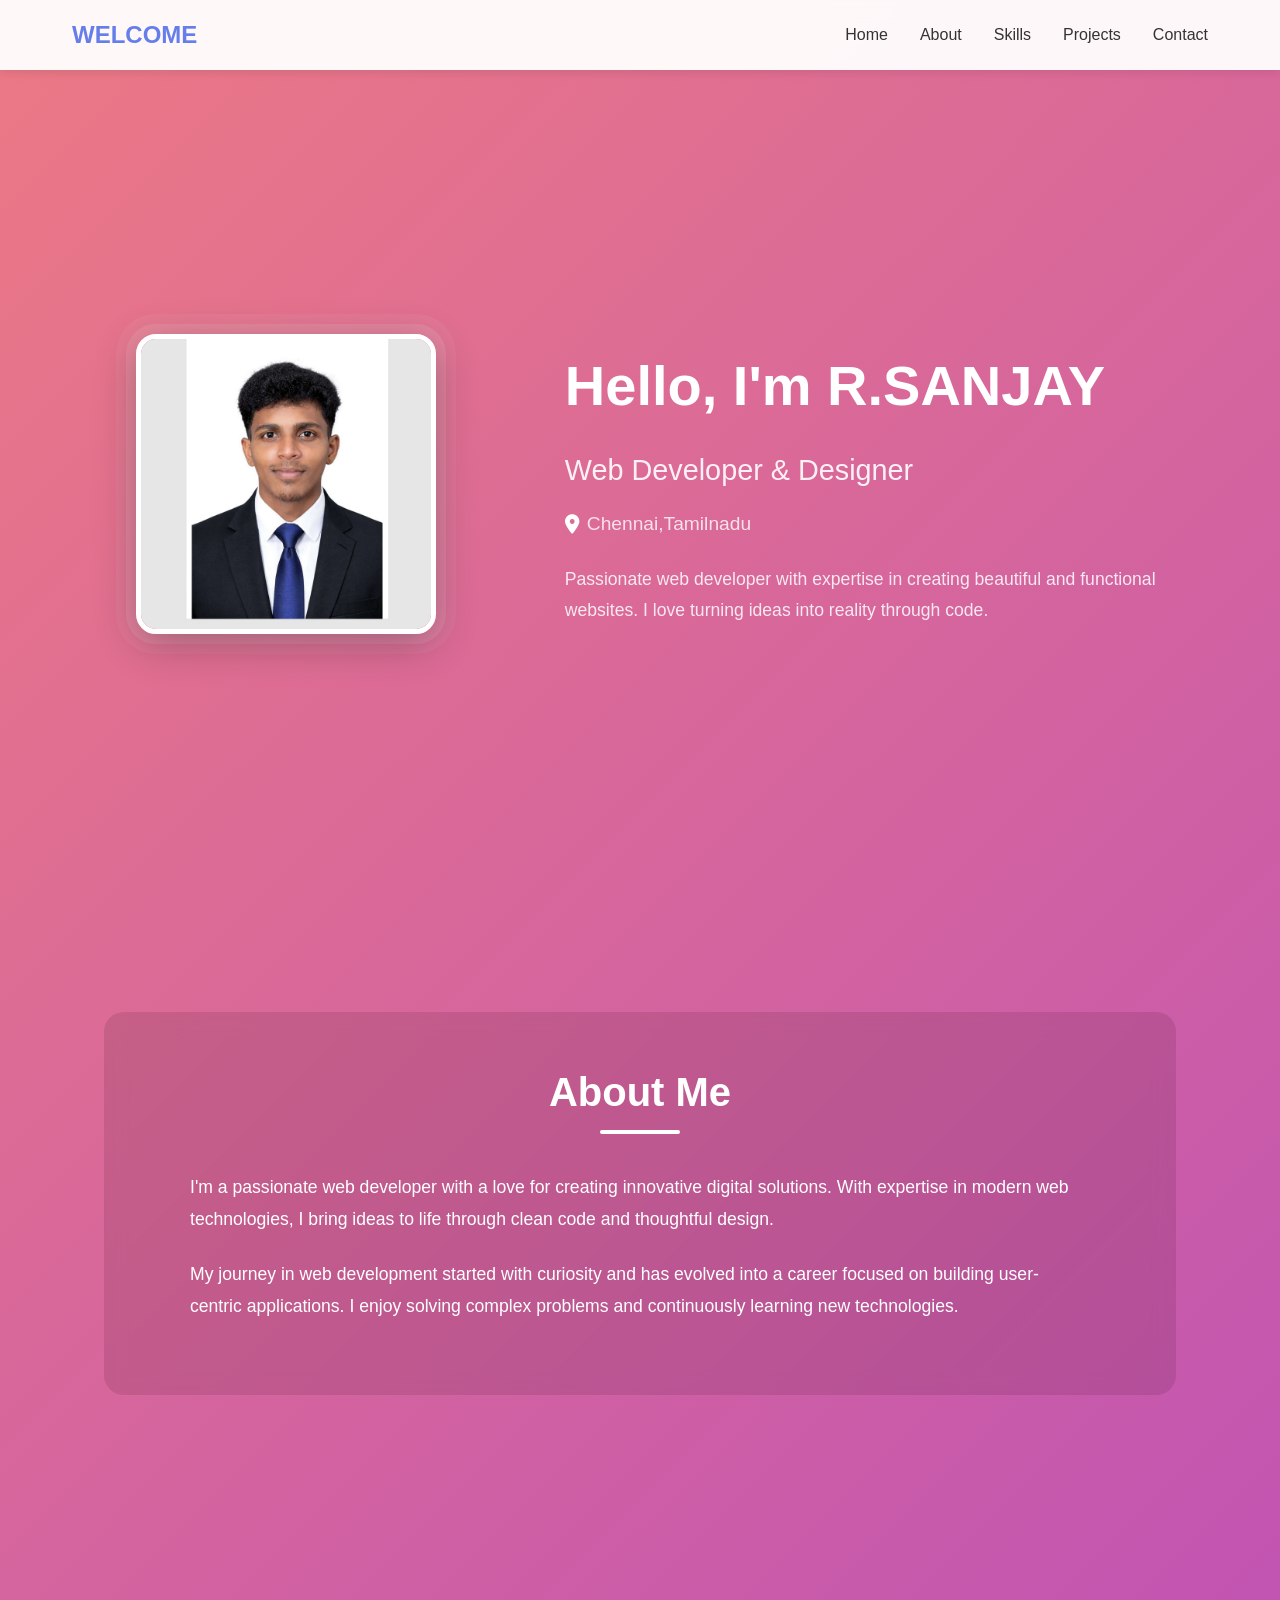
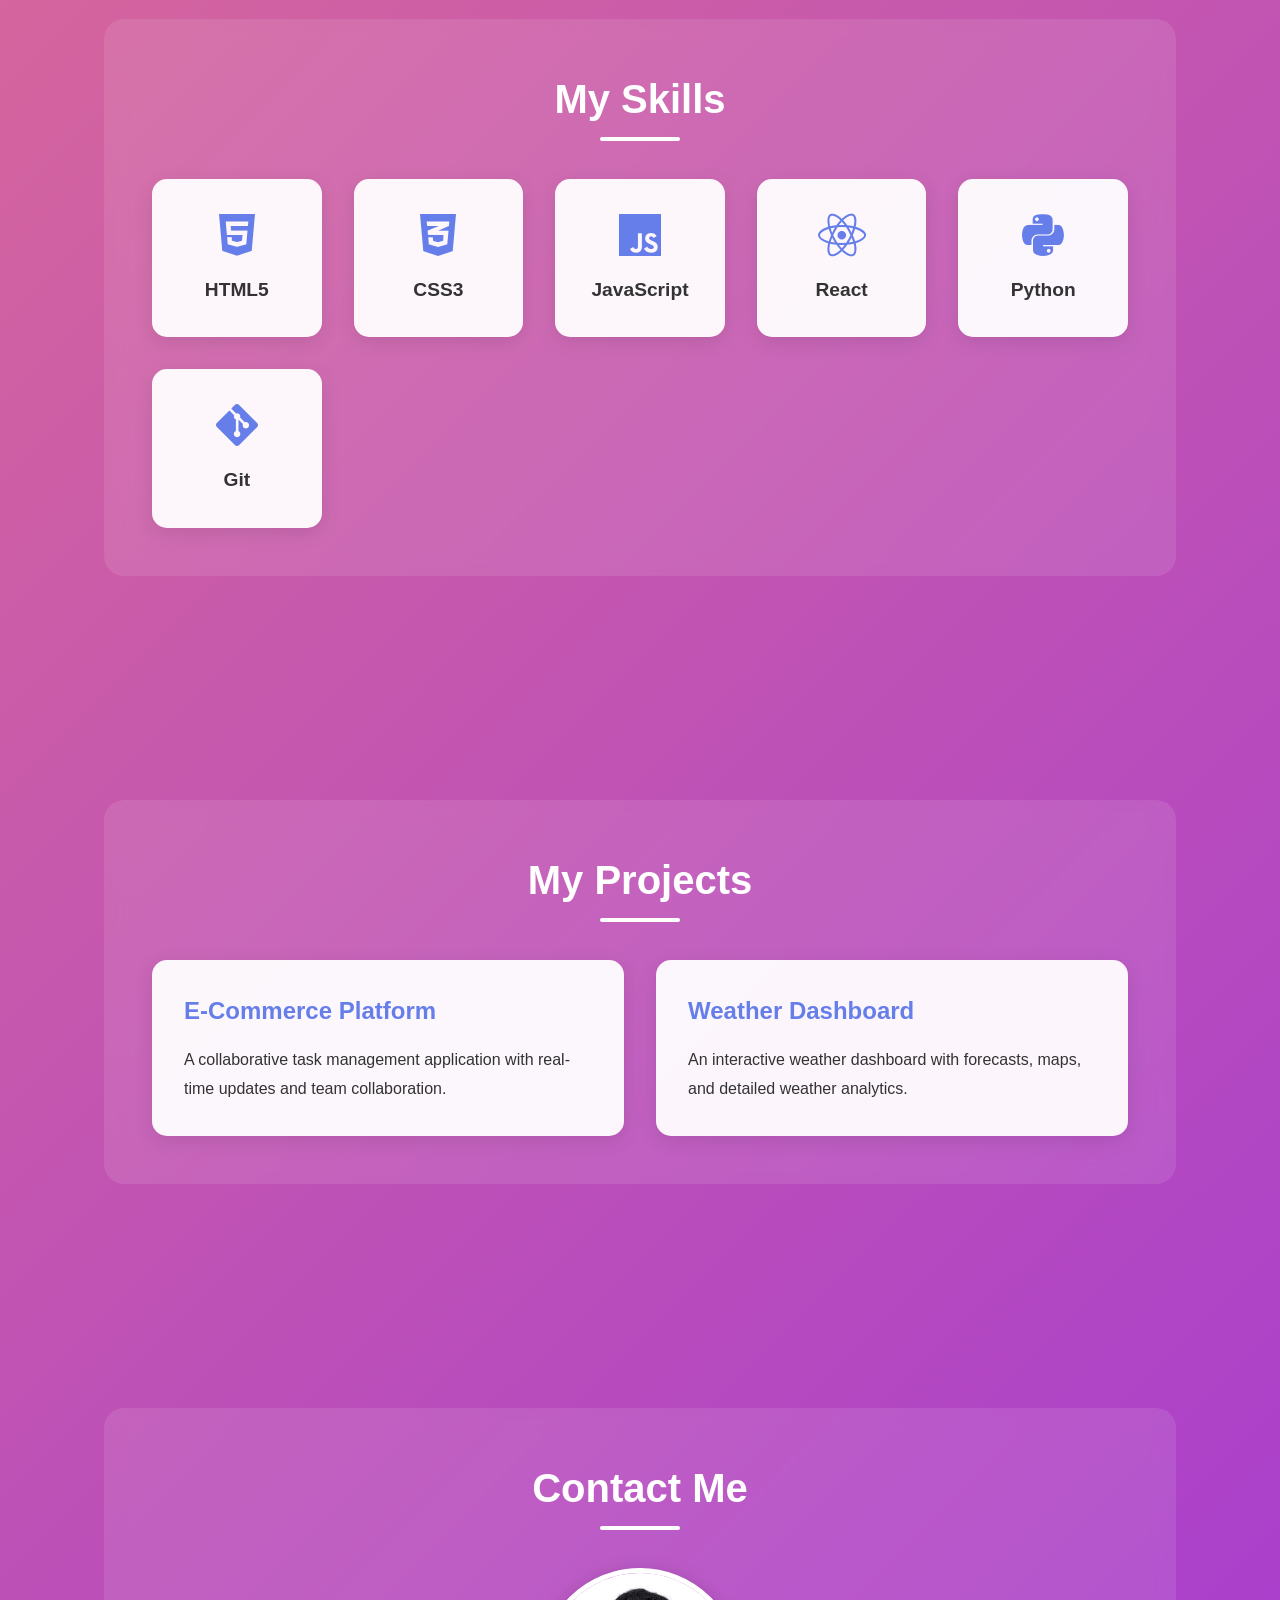
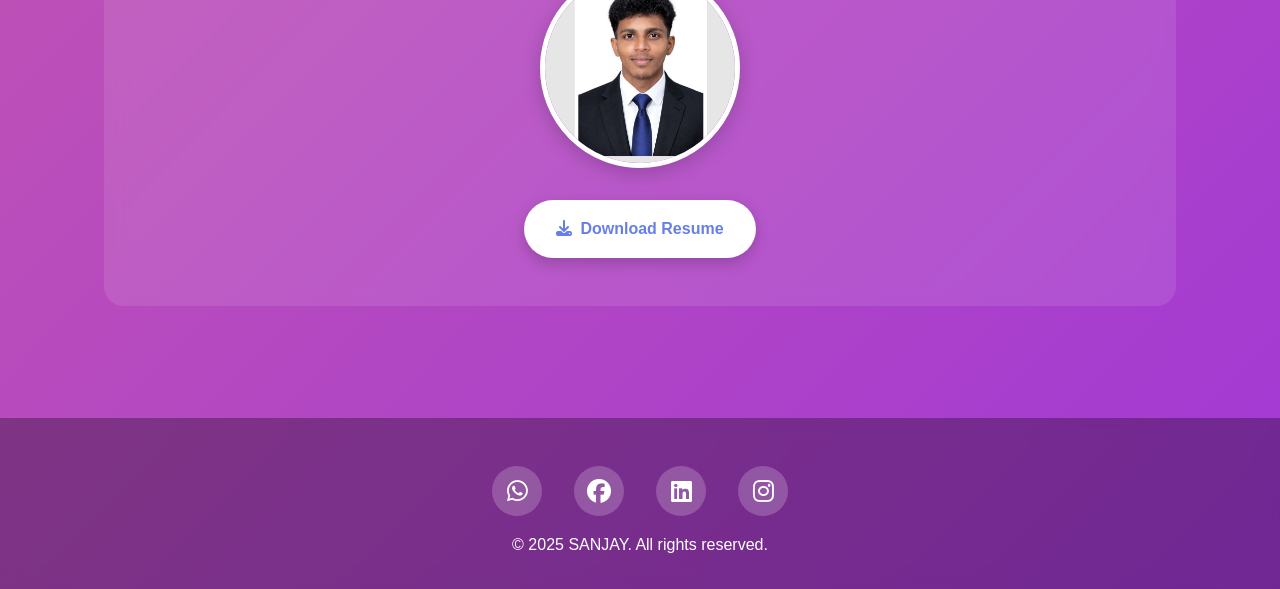
<file: index.html>
<!DOCTYPE html>
<html lang="en">
<head>
    <meta charset="UTF-8">
    <meta name="viewport" content="width=device-width, initial-scale=1.0">
    <title>My Portfolio</title>
    <link rel="stylesheet" href="https://cdnjs.cloudflare.com/ajax/libs/font-awesome/6.4.0/css/all.min.css">
    <link rel="stylesheet" href="index.css">
</head>
<body>
    <!-- Navigation -->
    <nav>
        <div class="nav-container">
            <div class="logo">WELCOME</div>
            <input type="checkbox" id="menu-toggle">
            <label for="menu-toggle" class="menu-toggle-label">
                <span></span>
                <span></span>
                <span></span>
            </label>
            <ul class="nav-links" id="navLinks">
                <li><a href="#home">Home</a></li>
                <li><a href="#about">About</a></li>
                <li><a href="#skills">Skills</a></li>
                <li><a href="#projects">Projects</a></li>
                <li><a href="#contact">Contact</a></li>
            </ul>
        </div>
    </nav>

    <!-- Hero Section -->
    <section id="home" class="hero">
        <div class="hero-container">
            <div class="hero-photo">
                <img src="img/sanjay.png" alt="Profile Photo" class="highlight-photo">
            </div>
            <div class="hero-content">
                <h1>Hello, I'm R.SANJAY</h1>
                <p class="hero-title">Web Developer & Designer</p>
                <p class="hero-location">
                    <i class="fas fa-map-marker-alt"></i>Chennai,Tamilnadu
                </p>
                <p class="hero-description">Passionate web developer with expertise in creating beautiful and functional websites. I love turning ideas into reality through code.</p>
            </div>
        </div>
    </section>

    <!-- About Section -->
    <section id="about">
        <div class="about">
            <h2 class="section-title">About Me</h2>
            <div class="about-content">
                <p>  I'm a passionate web developer with a love for creating 
                    innovative digital solutions. With expertise in modern 
                    web technologies, I bring ideas to life through clean 
                    code and thoughtful design.</p>
                    <p> My journey in web development started with curiosity and 
                    has evolved into a career focused on building user-centric 
                    applications. I enjoy solving complex problems and 
                    continuously learning new technologies.</p>
            </div>
        </div>
    </section>

    <!-- Skills Section -->
    <section id="skills">
        <div class="skills">
            <h2 class="section-title">My Skills</h2>
            <div class="skills-grid">
                <div class="skill-item">
                    <i class="fab fa-html5"></i>
                    <h3>HTML5</h3>
                </div>
                <div class="skill-item">
                    <i class="fab fa-css3-alt"></i>
                    <h3>CSS3</h3>
                </div>
                <div class="skill-item">
                    <i class="fab fa-js"></i>
                    <h3>JavaScript</h3>
                </div>
                <div class="skill-item">
                    <i class="fab fa-react"></i>
                    <h3>React</h3>
                </div>
                <div class="skill-item">
                    <i class="fab fa-python"></i>
                    <h3>Python</h3>
                </div>
                <div class="skill-item">
                    <i class="fab fa-git-alt"></i>
                    <h3>Git</h3>
                </div>
            </div>
        </div>
    </section>

    <!-- Projects Section -->
    <section id="projects">
        <div class="projects">
            <h2 class="section-title">My Projects</h2>
            <div class="projects-grid">
                <div class="project-card">
                    <h3>E-Commerce Platform</h3>
                    <p>A collaborative task management application with real-time updates and team collaboration.</p>
                </div>
                <div class="project-card">
                    <h3>Weather Dashboard</h3>
                    <p>An interactive weather dashboard with forecasts, maps, and detailed weather analytics.</p>
                </div>
            </div>
        </div>
    </section>

    <!-- Contact Section -->
    <section id="contact">
        <div class="contact">
            <h2 class="section-title">Contact Me</h2>
            <div class="contact-content">
                <img src="img/sanjay.png" alt="file:///C:/Users/sanjay/Downloads/1000944098.pdf" class="profile-photo">
                <a href="Sanjay_Kumar_Resume_CorrectedEmail.pdf" download class="resume-btn">
                    <i class="fas fa-download"></i>Download Resume
                </a>
            </div>
        </div>
    </section>

    <!-- Footer -->
    <footer>
        <div class="social-icons">
            <a href="https://wa.me/7358624696" target="_blank" aria-label="WhatsApp">
                <i class="fab fa-whatsapp"></i>
            </a>
            <a href="https://facebook.com" target="_blank" aria-label="Facebook">
                <i class="fab fa-facebook"></i>
            </a>
            <a href="https://linkedin.com" target="_blank" aria-label="LinkedIn">
                <i class="fab fa-linkedin"></i>
            </a>
            <a href="https://instagram.com" target="_blank" aria-label="Instagram">
                <i class="fab fa-instagram"></i>
            </a>
        </div>
        <p style="margin-top: 1rem;">&copy; 2025 SANJAY. All rights reserved.</p>
    </footer>

</body>
</html>
</file>
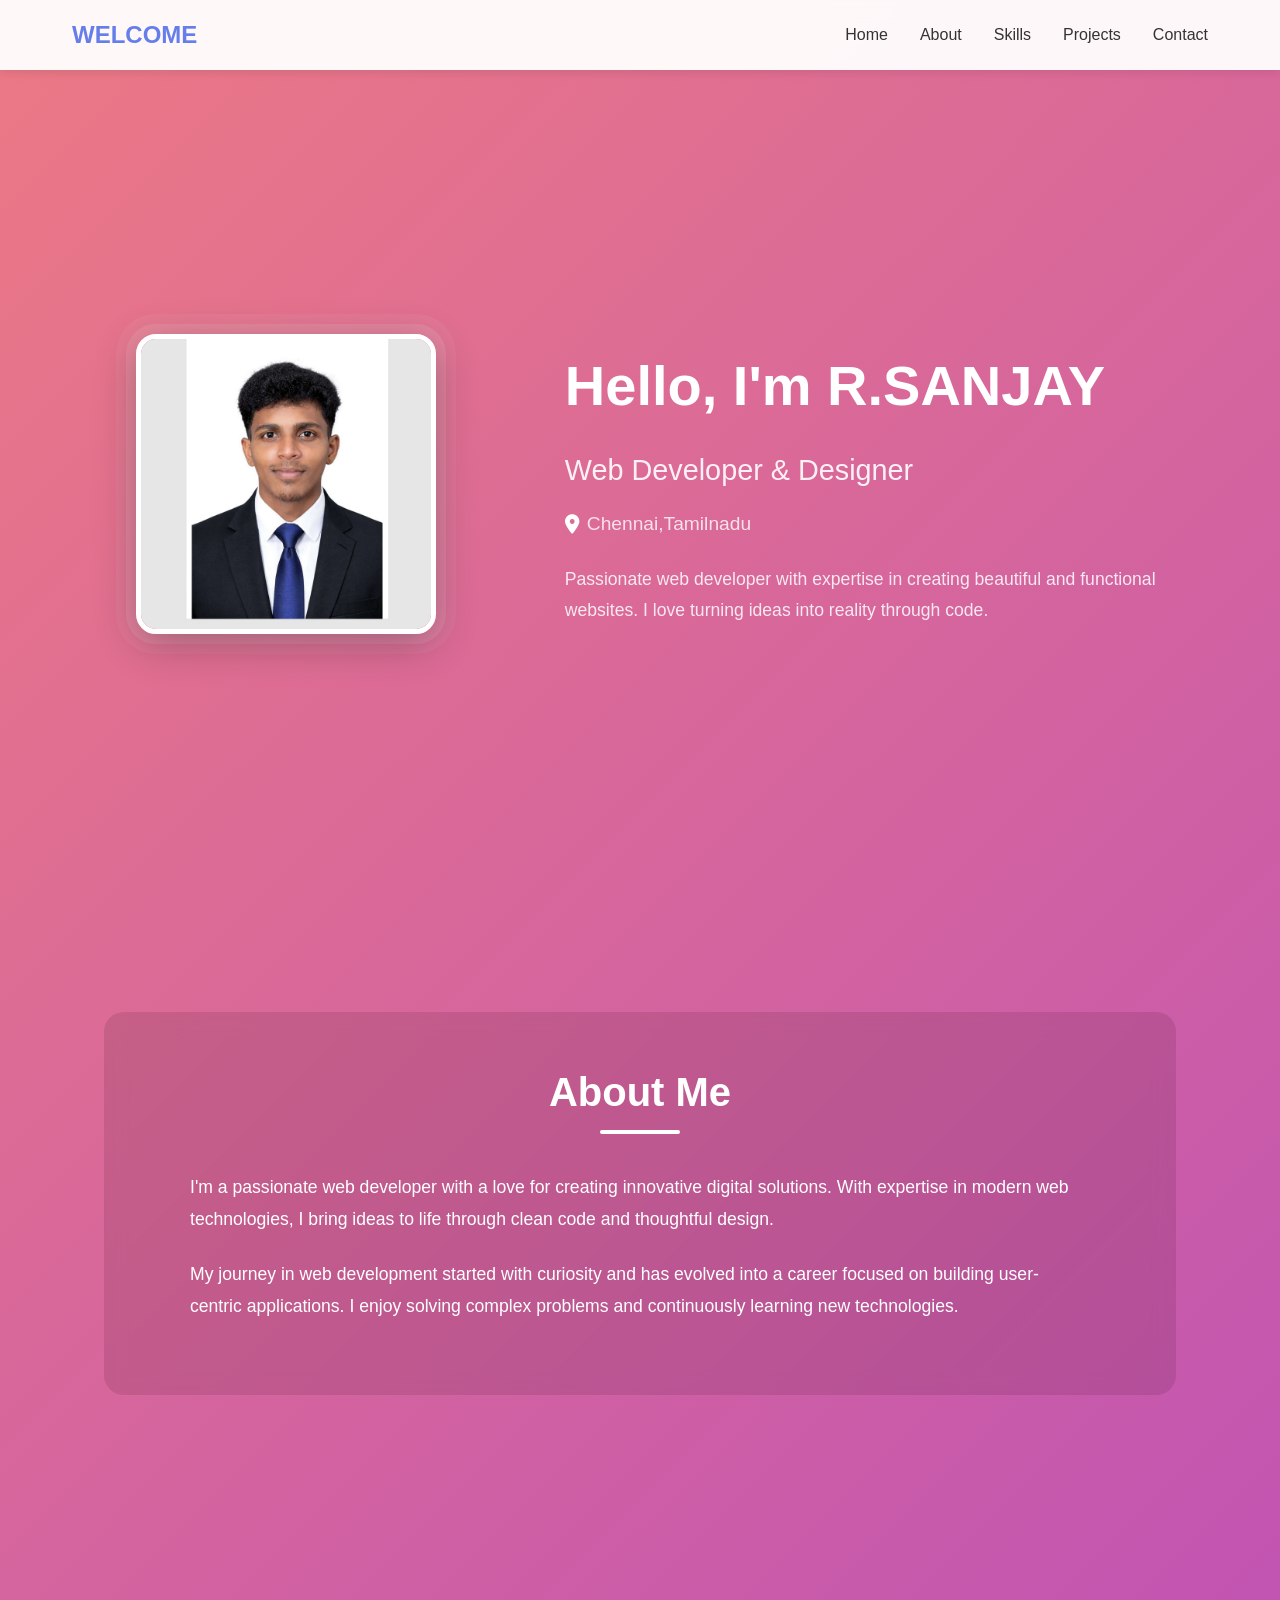
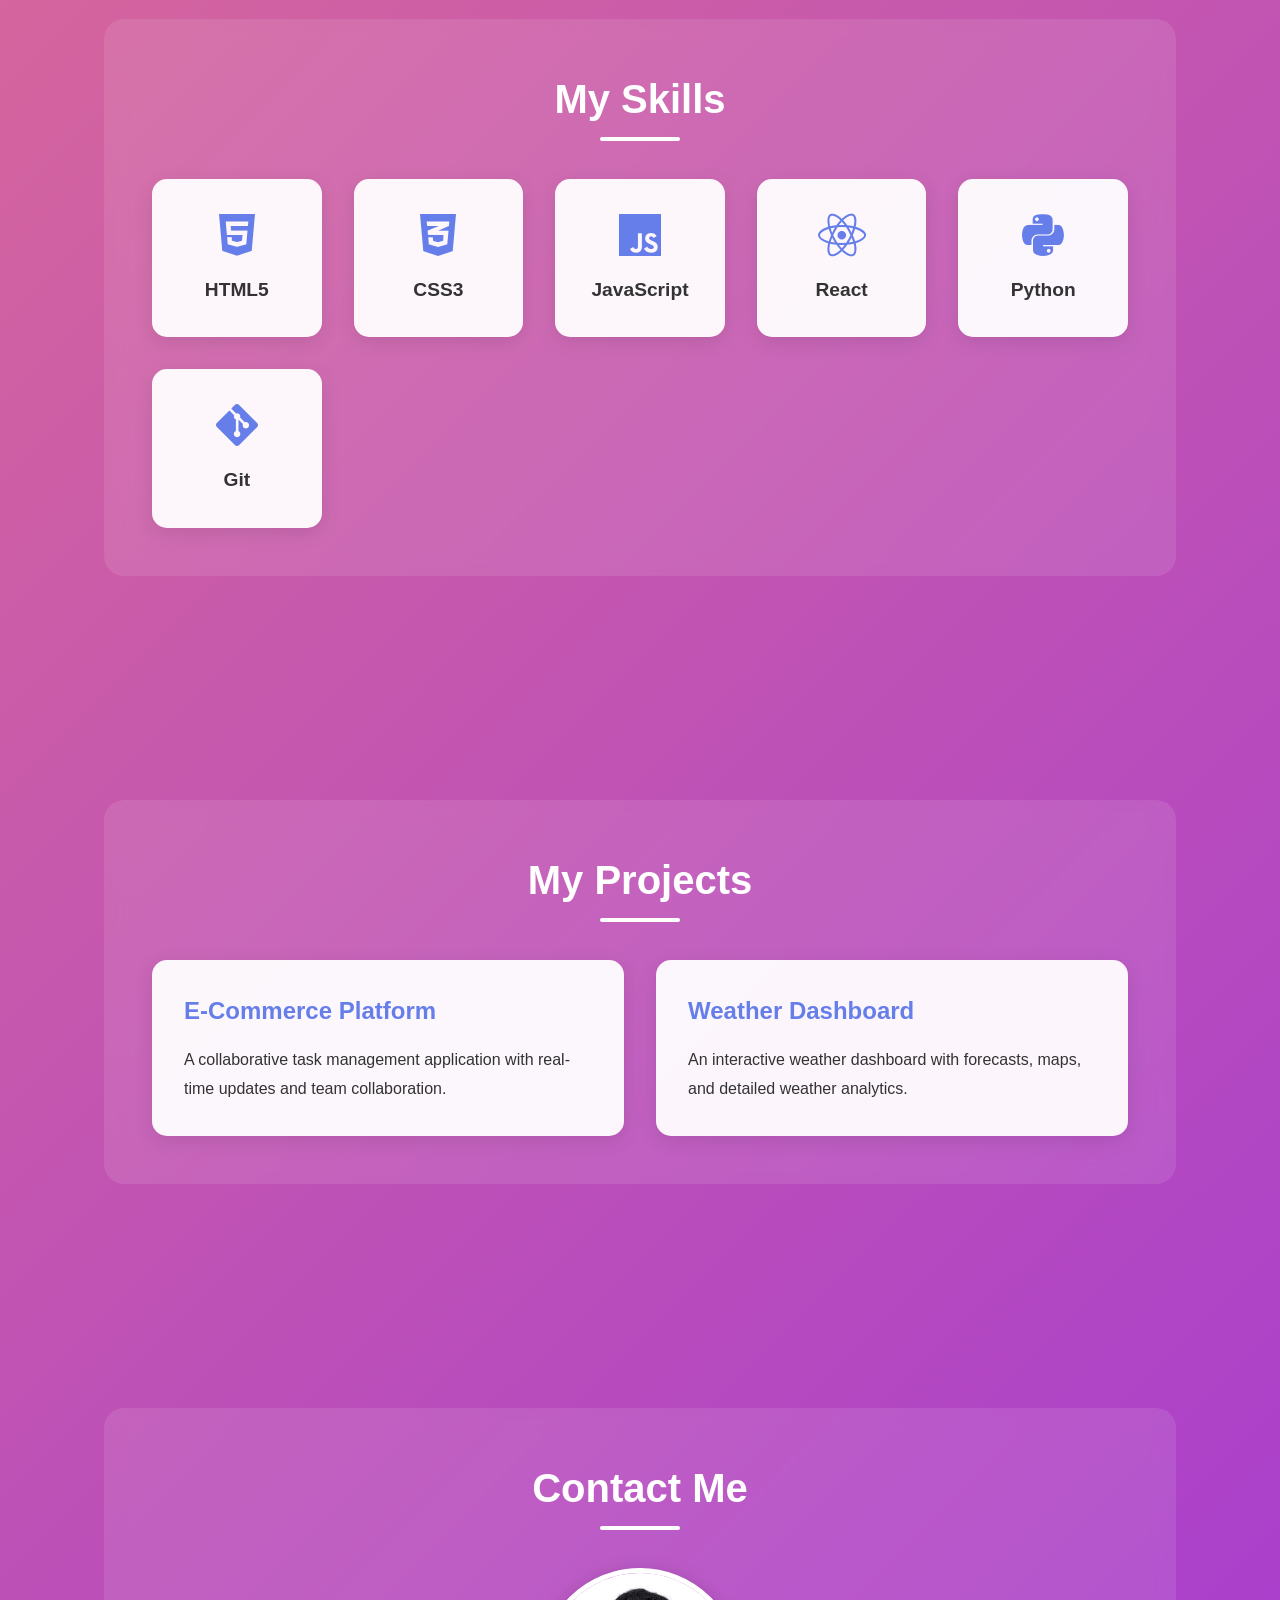
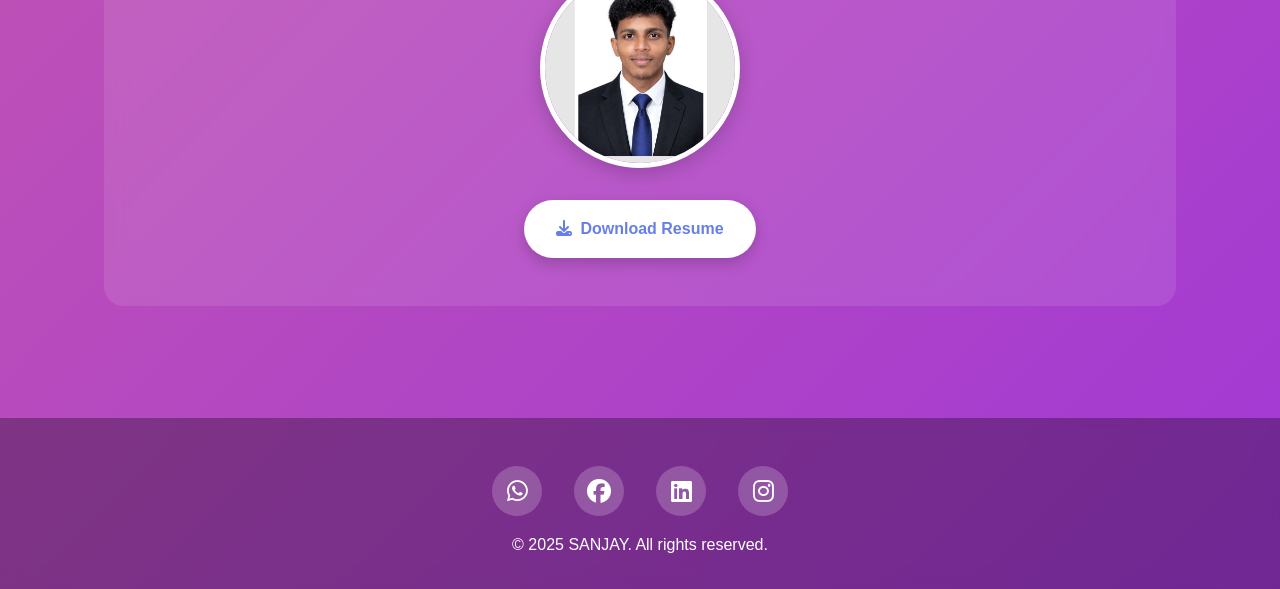
<file: SANJAY.html>
<!DOCTYPE html>
<html lang="en">
<head>
    <meta charset="UTF-8">
    <meta name="viewport" content="width=device-width, initial-scale=1.0">
    <title>My Portfolio</title>
    <link rel="stylesheet" href="https://cdnjs.cloudflare.com/ajax/libs/font-awesome/6.4.0/css/all.min.css">
    <link rel="stylesheet" href="SANJAY.css">
</head>
<body>
    <!-- Navigation -->
    <nav>
        <div class="nav-container">
            <div class="logo">WELCOME</div>
            <input type="checkbox" id="menu-toggle">
            <label for="menu-toggle" class="menu-toggle-label">
                <span></span>
                <span></span>
                <span></span>
            </label>
            <ul class="nav-links" id="navLinks">
                <li><a href="#home">Home</a></li>
                <li><a href="#about">About</a></li>
                <li><a href="#skills">Skills</a></li>
                <li><a href="#projects">Projects</a></li>
                <li><a href="#contact">Contact</a></li>
            </ul>
        </div>
    </nav>

    <!-- Hero Section -->
    <section id="home" class="hero">
        <div class="hero-container">
            <div class="hero-photo">
                <img src="img/sanjay.png" alt="Profile Photo" class="highlight-photo">
            </div>
            <div class="hero-content">
                <h1>Hello, I'm R.SANJAY</h1>
                <p class="hero-title">Web Developer & Designer</p>
                <p class="hero-location">
                    <i class="fas fa-map-marker-alt"></i>Chennai,Tamilnadu
                </p>
                <p class="hero-description">Passionate web developer with expertise in creating beautiful and functional websites. I love turning ideas into reality through code.</p>
            </div>
        </div>
    </section>

    <!-- About Section -->
    <section id="about">
        <div class="about">
            <h2 class="section-title">About Me</h2>
            <div class="about-content">
                <p>  I'm a passionate web developer with a love for creating 
                    innovative digital solutions. With expertise in modern 
                    web technologies, I bring ideas to life through clean 
                    code and thoughtful design.</p>
                    <p> My journey in web development started with curiosity and 
                    has evolved into a career focused on building user-centric 
                    applications. I enjoy solving complex problems and 
                    continuously learning new technologies.</p>
            </div>
        </div>
    </section>

    <!-- Skills Section -->
    <section id="skills">
        <div class="skills">
            <h2 class="section-title">My Skills</h2>
            <div class="skills-grid">
                <div class="skill-item">
                    <i class="fab fa-html5"></i>
                    <h3>HTML5</h3>
                </div>
                <div class="skill-item">
                    <i class="fab fa-css3-alt"></i>
                    <h3>CSS3</h3>
                </div>
                <div class="skill-item">
                    <i class="fab fa-js"></i>
                    <h3>JavaScript</h3>
                </div>
                <div class="skill-item">
                    <i class="fab fa-react"></i>
                    <h3>React</h3>
                </div>
                <div class="skill-item">
                    <i class="fab fa-python"></i>
                    <h3>Python</h3>
                </div>
                <div class="skill-item">
                    <i class="fab fa-git-alt"></i>
                    <h3>Git</h3>
                </div>
            </div>
        </div>
    </section>

    <!-- Projects Section -->
    <section id="projects">
        <div class="projects">
            <h2 class="section-title">My Projects</h2>
            <div class="projects-grid">
                <div class="project-card">
                    <h3>E-Commerce Platform</h3>
                    <p>A collaborative task management application with real-time updates and team collaboration.</p>
                </div>
                <div class="project-card">
                    <h3>Weather Dashboard</h3>
                    <p>An interactive weather dashboard with forecasts, maps, and detailed weather analytics.</p>
                </div>
            </div>
        </div>
    </section>

    <!-- Contact Section -->
    <section id="contact">
        <div class="contact">
            <h2 class="section-title">Contact Me</h2>
            <div class="contact-content">
                <img src="img/sanjay.png" alt="file:///C:/Users/sanjay/Downloads/1000944098.pdf" class="profile-photo">
                <a href="Sanjay_Kumar_Resume_CorrectedEmail.pdf" download class="resume-btn">
                    <i class="fas fa-download"></i>Download Resume
                </a>
            </div>
        </div>
    </section>

    <!-- Footer -->
    <footer>
        <div class="social-icons">
            <a href="https://wa.me/7358624696" target="_blank" aria-label="WhatsApp">
                <i class="fab fa-whatsapp"></i>
            </a>
            <a href="https://facebook.com" target="_blank" aria-label="Facebook">
                <i class="fab fa-facebook"></i>
            </a>
            <a href="https://linkedin.com" target="_blank" aria-label="LinkedIn">
                <i class="fab fa-linkedin"></i>
            </a>
            <a href="https://instagram.com" target="_blank" aria-label="Instagram">
                <i class="fab fa-instagram"></i>
            </a>
        </div>
        <p style="margin-top: 1rem;">&copy; 2025 SANJAY. All rights reserved.</p>
    </footer>

</body>
</html>
</file>
<file: index.css>
* {
    margin: 0;
    padding: 0;
    box-sizing: border-box;
}

:root {
    --primary-color: #667eea;
    --secondary-color: #764ba2;
    --text-color: #333;
    --bg-color: #f5f5f5;
    --white: #ffffff;
}

body {
    font-family: 'Segoe UI', Tahoma, Geneva, Verdana, sans-serif;
    line-height: 1.6;
    color: var(--text-color);
    overflow-x: hidden;
    background: linear-gradient(-45deg, #9aa8e9, #c3da59, #8923f0, #ec7984);
    background-size: 400% 400%;
    animation: gradientShift 15s ease infinite;
}

@keyframes gradientShift {
    0% { background-position: 0% 50%; }
    50% { background-position: 100% 50%; }
    100% { background-position: 0% 50%; }
}

/* Navigation */
nav { 
    position: fixed;
    top: 0;
    width: 100%;
    background: rgba(255, 255, 255, 0.95);
    backdrop-filter: blur(10px);
    padding: 1rem 0;
    z-index: 1000;
    box-shadow: 0 2px 10px rgba(0,0,0,0.1);
    animation: slideDown 0.5s ease;
}

@keyframes slideDown {
    from {
        transform: translateY(-100%);
        opacity: 0;
    }
    to {
        transform: translateY(0);
        opacity: 1;
    }
}

.nav-container {
    max-width: 1200px;
    margin: 0 auto;
    display: flex;
    justify-content: space-between;
    align-items: center;
    padding: 0 2rem;
    position: relative;
}

.logo {
    font-size: 1.5rem;
    font-weight: bold;
    color: var(--primary-color);
}

.nav-links {
    display: flex;
    list-style: none;
    gap: 2rem;
}

.nav-links a {
    text-decoration: none;
    color: var(--text-color);
    font-weight: 500;
    transition: color 0.3s ease;
    position: relative;
}

.nav-links a::after {
    content: '';
    position: absolute;
    bottom: -5px;
    left: 0;
    width: 0;
    height: 2px;
    background: var(--primary-color);
    transition: width 0.3s ease;
}

.nav-links a:hover::after {
    width: 100%;
}

.nav-links a:hover {
    color: var(--primary-color);
}

#menu-toggle {
    display: none;
}

.menu-toggle-label {
    display: none;
    flex-direction: column;
    cursor: pointer;
    z-index: 1001;
}

.menu-toggle-label span {
    width: 25px;
    height: 3px;
    background: var(--text-color);
    margin: 3px 0;
    transition: 0.3s;
}

/* Hero Section */
.hero {
    min-height: 100vh;
    display: flex;
    align-items: center;
    justify-content: center;
    padding: 2rem;
    color: var(--white);
    animation: fadeIn 1s ease;
    padding-top: 100px;
}

@keyframes fadeIn {
    from {
        opacity: 0;
        transform: translateY(20px);
    }
    to {
        opacity: 1;
        transform: translateY(0);
    }
}

.hero-container {
    max-width: 1200px;
    width: 100%;
    display: grid;
    grid-template-columns: 1fr 1.5fr;
    gap: 4rem;
    align-items: center;
}

.hero-photo {
    display: flex;
    justify-content: center;
    align-items: center;
    animation: fadeIn 1s ease 0.2s both;
}

.highlight-photo {
    width: 300px;
    height: 300px;
    border-radius: 20px;
    object-fit: cover;
    border: 5px solid var(--white);
    box-shadow: 0 10px 40px rgba(0,0,0,0.3), 0 0 0 10px rgba(255,255,255,0.1), 0 0 0 20px rgba(255,255,255,0.05);
    transition: transform 0.3s ease, box-shadow 0.3s ease;
    animation: photoGlow 3s ease infinite;
}

@keyframes photoGlow {
    0%, 100% {
        box-shadow: 0 10px 40px rgba(0,0,0,0.3), 0 0 0 10px rgba(255,255,255,0.1), 0 0 0 20px rgba(255,255,255,0.05);
    }
    50% {
        box-shadow: 0 10px 50px rgba(102,126,234,0.5), 0 0 0 15px rgba(255,255,255,0.15), 0 0 0 30px rgba(255,255,255,0.08);
    }
}

.highlight-photo:hover {
    transform: scale(1.05);
    box-shadow: 0 15px 60px rgba(102,126,234,0.6), 0 0 0 15px rgba(255,255,255,0.2), 0 0 0 30px rgba(255,255,255,0.1);
}

.hero-content {
    text-align: left;
}

.hero-content h1 {
    font-size: 3.5rem;
    margin-bottom: 1rem;
    animation: fadeIn 1s ease 0.3s both;
}

.hero-title {
    font-size: 1.8rem;
    margin-bottom: 1rem;
    color: rgba(255,255,255,0.9);
    animation: fadeIn 1s ease 0.4s both;
}

.hero-location {
    font-size: 1.2rem;
    margin-bottom: 1.5rem;
    color: rgba(255,255,255,0.8);
    display: flex;
    align-items: center;
    gap: 0.5rem;
    animation: fadeIn 1s ease 0.5s both;
}

.hero-location i {
    color: var(--white);
}

.hero-description {
    font-size: 1.1rem;
    line-height: 1.8;
    color: rgba(255,255,255,0.85);
    animation: fadeIn 1s ease 0.6s both;
}

/* About Section */
.about {
    background: rgba(27, 6, 6, 0.1);
    backdrop-filter: blur(10px);
    border-radius: 20px;
    padding: 3rem;
    margin: 2rem;
}

.about-content {
    max-width: 900px;
    margin: 0 auto;
    color: var(--white);
    line-height: 1.8;
    font-size: 1.1rem;
}

.about-content p {
    margin-bottom: 1.5rem;
    animation: fadeInUp 0.6s ease;
    opacity: 0;
    animation-fill-mode: forwards;
}

.about-content p:nth-child(1) {
    animation-delay: 0.2s;
}

.about-content p:nth-child(2) {
    animation-delay: 0.4s;
}

/* Skills Section */
.skills {
    background: rgba(255, 255, 255, 0.1);
    backdrop-filter: blur(10px);
    border-radius: 20px;
    padding: 3rem;
    margin: 2rem;
}

.skills-grid {
    display: grid;
    grid-template-columns: repeat(auto-fit, minmax(150px, 1fr));
    gap: 2rem;
    margin-top: 2rem;
}

.skill-item {
    background: rgba(255, 255, 255, 0.95);
    border-radius: 15px;
    padding: 2rem;
    text-align: center;
    transition: transform 0.3s ease, box-shadow 0.3s ease;
    animation: fadeInUp 0.6s ease;
    opacity: 0;
    animation-fill-mode: forwards;
    box-shadow: 0 5px 20px rgba(0,0,0,0.1);
}

.skill-item:nth-child(1) { animation-delay: 0.1s; }
.skill-item:nth-child(2) { animation-delay: 0.2s; }
.skill-item:nth-child(3) { animation-delay: 0.3s; }
.skill-item:nth-child(4) { animation-delay: 0.4s; }
.skill-item:nth-child(5) { animation-delay: 0.5s; }
.skill-item:nth-child(6) { animation-delay: 0.6s; }

.skill-item:hover {
    transform: translateY(-10px) scale(1.05);
    box-shadow: 0 10px 30px rgba(0,0,0,0.2);
}

.skill-item i {
    font-size: 3rem;
    color: var(--primary-color);
    margin-bottom: 1rem;
    display: block;
}

.skill-item h3 {
    color: var(--text-color);
    font-size: 1.2rem;
    font-weight: 600;
}

/* Sections */
section {
    padding: 5rem 2rem;
    max-width: 1200px;
    margin: 0 auto;
}

.section-title {
    text-align: center;
    font-size: 2.5rem;
    margin-bottom: 3rem;
    color: var(--white);
    position: relative;
    animation: fadeIn 1s ease;
}

.section-title::after {
    content: '';
    position: absolute;
    bottom: -10px;
    left: 50%;
    transform: translateX(-50%);
    width: 80px;
    height: 4px;
    background: var(--white);
    border-radius: 2px;
}

/* Projects Section */
.projects {
    background: rgba(255, 255, 255, 0.1);
    backdrop-filter: blur(10px);
    border-radius: 20px;
    padding: 3rem;
    margin: 2rem;
}

.projects-grid {
    display: grid;
    grid-template-columns: repeat(auto-fit, minmax(300px, 1fr));
    gap: 2rem;
    margin-top: 2rem;
}

.project-card {
    background: rgba(255, 255, 255, 0.95);
    border-radius: 15px;
    padding: 2rem;
    box-shadow: 0 5px 20px rgba(0,0,0,0.1);
    transition: transform 0.3s ease, box-shadow 0.3s ease;
    animation: fadeInUp 0.6s ease;
    opacity: 0;
    animation-fill-mode: forwards;
}

.project-card:nth-child(1) {
    animation-delay: 0.2s;
}

.project-card:nth-child(2) {
    animation-delay: 0.4s;
}

@keyframes fadeInUp {
    from {
        opacity: 0;
        transform: translateY(30px);
    }
    to {
        opacity: 1;
        transform: translateY(0);
    }
}

.project-card:hover {
    transform: translateY(-10px);
    box-shadow: 0 10px 30px rgba(0,0,0,0.2);
}

.project-card h3 {
    color: var(--primary-color);
    margin-bottom: 1rem;
    font-size: 1.5rem;
}

.project-card p {
    color: var(--text-color);
    line-height: 1.8;
}

/* Contact Section */
.contact {
    background: rgba(255, 255, 255, 0.1);
    backdrop-filter: blur(10px);
    border-radius: 20px;
    padding: 3rem;
    margin: 2rem;
    text-align: center;
}

.contact-content {
    display: flex;
    flex-direction: column;
    align-items: center;
    gap: 2rem;
    animation: fadeIn 1s ease;
}

.profile-photo {
    width: 200px;
    height: 200px;
    border-radius: 50%;
    object-fit: cover;
    border: 5px solid var(--white);
    box-shadow: 0 5px 20px rgba(0,0,0,0.2);
    animation: pulse 2s ease infinite;
}

@keyframes pulse {
    0%, 100% {
        transform: scale(1);
    }
    50% {
        transform: scale(1.05);
    }
}

.resume-btn {
    display: inline-block;
    padding: 1rem 2rem;
    background: var(--white);
    color: var(--primary-color);
    text-decoration: none;
    border-radius: 50px;
    font-weight: bold;
    transition: all 0.3s ease;
    box-shadow: 0 5px 15px rgba(0,0,0,0.2);
}

.resume-btn:hover {
    transform: translateY(-3px);
    box-shadow: 0 8px 20px rgba(0,0,0,0.3);
    background: var(--primary-color);
    color: var(--white);
}

.resume-btn i {
    margin-right: 0.5rem;
}

/* Footer */
footer {
    background: rgba(0, 0, 0, 0.3);
    backdrop-filter: blur(10px);
    padding: 2rem;
    text-align: center;
    color: var(--white);
}

.social-icons {
    display: flex;
    justify-content: center;
    gap: 2rem;
    margin-top: 1rem;
    flex-wrap: wrap;
}

.social-icons a {
    width: 50px;
    height: 50px;
    display: flex;
    align-items: center;
    justify-content: center;
    background: rgba(255, 255, 255, 0.2);
    border-radius: 50%;
    color: var(--white);
    font-size: 1.5rem;
    transition: all 0.3s ease;
    text-decoration: none;
}

.social-icons a:hover {
    background: var(--white);
    transform: translateY(-5px) scale(1.1);
}

.social-icons a:hover i.fa-whatsapp {
    color: #25D366;
}

.social-icons a:hover i.fa-facebook {
    color: #1877F2;
}

.social-icons a:hover i.fa-linkedin {
    color: #0077B5;
}

.social-icons a:hover i.fa-instagram {
    color: #E4405F;
}

html {
    scroll-behavior: smooth;
}

/* Mobile Responsive */
@media (max-width: 768px) {
    .menu-toggle-label {
        display: flex;
    }

    .nav-links {
        position: fixed;
        left: -100%;
        top: 70px;
        flex-direction: column;
        background: rgba(255, 255, 255, 0.98);
        width: 100%;
        text-align: center;
        transition: 0.3s;
        box-shadow: 0 10px 27px rgba(0,0,0,0.05);
        padding: 2rem 0;
    }

    #menu-toggle:checked ~ .nav-links {
        left: 0;
    }

    .hero-container {
        grid-template-columns: 1fr;
        text-align: center;
        gap: 2rem;
    }

    .hero-content {
        text-align: center;
    }

    .highlight-photo {
        width: 250px;
        height: 250px;
    }

    .hero-content h1 {
        font-size: 2.5rem;
    }

    .hero-title {
        font-size: 1.5rem;
    }

    .hero-location {
        font-size: 1rem;
        justify-content: center;
    }

    .hero-description {
        font-size: 1rem;
    }

    .about, .skills {
        margin: 1rem;
        padding: 2rem 1.5rem;
    }

    .skills-grid {
        grid-template-columns: repeat(auto-fit, minmax(120px, 1fr));
        gap: 1.5rem;
    }

    .section-title {
        font-size: 2rem;
    }

    .projects-grid {
        grid-template-columns: 1fr;
    }

    .projects, .contact {
        margin: 1rem;
        padding: 2rem 1.5rem;
    }

    .profile-photo {
        width: 150px;
        height: 150px;
    }
}

@media (max-width: 480px) {
    .hero-container {
        gap: 1.5rem;
    }

    .highlight-photo {
        width: 200px;
        height: 200px;
    }

    .hero-content h1 {
        font-size: 2rem;
    }

    .hero-title {
        font-size: 1.2rem;
    }

    .skills-grid {
        grid-template-columns: repeat(2, 1fr);
    }

    .nav-container {
        padding: 0 1rem;
    }

    section {
        padding: 3rem 1rem;
    }
}
</file>
<file: SANJAY.css>
* {
    margin: 0;
    padding: 0;
    box-sizing: border-box;
}

:root {
    --primary-color: #667eea;
    --secondary-color: #764ba2;
    --text-color: #333;
    --bg-color: #f5f5f5;
    --white: #ffffff;
}

body {
    font-family: 'Segoe UI', Tahoma, Geneva, Verdana, sans-serif;
    line-height: 1.6;
    color: var(--text-color);
    overflow-x: hidden;
    background: linear-gradient(-45deg, #9aa8e9, #c3da59, #8923f0, #ec7984);
    background-size: 400% 400%;
    animation: gradientShift 15s ease infinite;
}

@keyframes gradientShift {
    0% { background-position: 0% 50%; }
    50% { background-position: 100% 50%; }
    100% { background-position: 0% 50%; }
}

/* Navigation */
nav { 
    position: fixed;
    top: 0;
    width: 100%;
    background: rgba(255, 255, 255, 0.95);
    backdrop-filter: blur(10px);
    padding: 1rem 0;
    z-index: 1000;
    box-shadow: 0 2px 10px rgba(0,0,0,0.1);
    animation: slideDown 0.5s ease;
}

@keyframes slideDown {
    from {
        transform: translateY(-100%);
        opacity: 0;
    }
    to {
        transform: translateY(0);
        opacity: 1;
    }
}

.nav-container {
    max-width: 1200px;
    margin: 0 auto;
    display: flex;
    justify-content: space-between;
    align-items: center;
    padding: 0 2rem;
    position: relative;
}

.logo {
    font-size: 1.5rem;
    font-weight: bold;
    color: var(--primary-color);
}

.nav-links {
    display: flex;
    list-style: none;
    gap: 2rem;
}

.nav-links a {
    text-decoration: none;
    color: var(--text-color);
    font-weight: 500;
    transition: color 0.3s ease;
    position: relative;
}

.nav-links a::after {
    content: '';
    position: absolute;
    bottom: -5px;
    left: 0;
    width: 0;
    height: 2px;
    background: var(--primary-color);
    transition: width 0.3s ease;
}

.nav-links a:hover::after {
    width: 100%;
}

.nav-links a:hover {
    color: var(--primary-color);
}

#menu-toggle {
    display: none;
}

.menu-toggle-label {
    display: none;
    flex-direction: column;
    cursor: pointer;
    z-index: 1001;
}

.menu-toggle-label span {
    width: 25px;
    height: 3px;
    background: var(--text-color);
    margin: 3px 0;
    transition: 0.3s;
}

/* Hero Section */
.hero {
    min-height: 100vh;
    display: flex;
    align-items: center;
    justify-content: center;
    padding: 2rem;
    color: var(--white);
    animation: fadeIn 1s ease;
    padding-top: 100px;
}

@keyframes fadeIn {
    from {
        opacity: 0;
        transform: translateY(20px);
    }
    to {
        opacity: 1;
        transform: translateY(0);
    }
}

.hero-container {
    max-width: 1200px;
    width: 100%;
    display: grid;
    grid-template-columns: 1fr 1.5fr;
    gap: 4rem;
    align-items: center;
}

.hero-photo {
    display: flex;
    justify-content: center;
    align-items: center;
    animation: fadeIn 1s ease 0.2s both;
}

.highlight-photo {
    width: 300px;
    height: 300px;
    border-radius: 20px;
    object-fit: cover;
    border: 5px solid var(--white);
    box-shadow: 0 10px 40px rgba(0,0,0,0.3), 0 0 0 10px rgba(255,255,255,0.1), 0 0 0 20px rgba(255,255,255,0.05);
    transition: transform 0.3s ease, box-shadow 0.3s ease;
    animation: photoGlow 3s ease infinite;
}

@keyframes photoGlow {
    0%, 100% {
        box-shadow: 0 10px 40px rgba(0,0,0,0.3), 0 0 0 10px rgba(255,255,255,0.1), 0 0 0 20px rgba(255,255,255,0.05);
    }
    50% {
        box-shadow: 0 10px 50px rgba(102,126,234,0.5), 0 0 0 15px rgba(255,255,255,0.15), 0 0 0 30px rgba(255,255,255,0.08);
    }
}

.highlight-photo:hover {
    transform: scale(1.05);
    box-shadow: 0 15px 60px rgba(102,126,234,0.6), 0 0 0 15px rgba(255,255,255,0.2), 0 0 0 30px rgba(255,255,255,0.1);
}

.hero-content {
    text-align: left;
}

.hero-content h1 {
    font-size: 3.5rem;
    margin-bottom: 1rem;
    animation: fadeIn 1s ease 0.3s both;
}

.hero-title {
    font-size: 1.8rem;
    margin-bottom: 1rem;
    color: rgba(255,255,255,0.9);
    animation: fadeIn 1s ease 0.4s both;
}

.hero-location {
    font-size: 1.2rem;
    margin-bottom: 1.5rem;
    color: rgba(255,255,255,0.8);
    display: flex;
    align-items: center;
    gap: 0.5rem;
    animation: fadeIn 1s ease 0.5s both;
}

.hero-location i {
    color: var(--white);
}

.hero-description {
    font-size: 1.1rem;
    line-height: 1.8;
    color: rgba(255,255,255,0.85);
    animation: fadeIn 1s ease 0.6s both;
}

/* About Section */
.about {
    background: rgba(27, 6, 6, 0.1);
    backdrop-filter: blur(10px);
    border-radius: 20px;
    padding: 3rem;
    margin: 2rem;
}

.about-content {
    max-width: 900px;
    margin: 0 auto;
    color: var(--white);
    line-height: 1.8;
    font-size: 1.1rem;
}

.about-content p {
    margin-bottom: 1.5rem;
    animation: fadeInUp 0.6s ease;
    opacity: 0;
    animation-fill-mode: forwards;
}

.about-content p:nth-child(1) {
    animation-delay: 0.2s;
}

.about-content p:nth-child(2) {
    animation-delay: 0.4s;
}

/* Skills Section */
.skills {
    background: rgba(255, 255, 255, 0.1);
    backdrop-filter: blur(10px);
    border-radius: 20px;
    padding: 3rem;
    margin: 2rem;
}

.skills-grid {
    display: grid;
    grid-template-columns: repeat(auto-fit, minmax(150px, 1fr));
    gap: 2rem;
    margin-top: 2rem;
}

.skill-item {
    background: rgba(255, 255, 255, 0.95);
    border-radius: 15px;
    padding: 2rem;
    text-align: center;
    transition: transform 0.3s ease, box-shadow 0.3s ease;
    animation: fadeInUp 0.6s ease;
    opacity: 0;
    animation-fill-mode: forwards;
    box-shadow: 0 5px 20px rgba(0,0,0,0.1);
}

.skill-item:nth-child(1) { animation-delay: 0.1s; }
.skill-item:nth-child(2) { animation-delay: 0.2s; }
.skill-item:nth-child(3) { animation-delay: 0.3s; }
.skill-item:nth-child(4) { animation-delay: 0.4s; }
.skill-item:nth-child(5) { animation-delay: 0.5s; }
.skill-item:nth-child(6) { animation-delay: 0.6s; }

.skill-item:hover {
    transform: translateY(-10px) scale(1.05);
    box-shadow: 0 10px 30px rgba(0,0,0,0.2);
}

.skill-item i {
    font-size: 3rem;
    color: var(--primary-color);
    margin-bottom: 1rem;
    display: block;
}

.skill-item h3 {
    color: var(--text-color);
    font-size: 1.2rem;
    font-weight: 600;
}

/* Sections */
section {
    padding: 5rem 2rem;
    max-width: 1200px;
    margin: 0 auto;
}

.section-title {
    text-align: center;
    font-size: 2.5rem;
    margin-bottom: 3rem;
    color: var(--white);
    position: relative;
    animation: fadeIn 1s ease;
}

.section-title::after {
    content: '';
    position: absolute;
    bottom: -10px;
    left: 50%;
    transform: translateX(-50%);
    width: 80px;
    height: 4px;
    background: var(--white);
    border-radius: 2px;
}

/* Projects Section */
.projects {
    background: rgba(255, 255, 255, 0.1);
    backdrop-filter: blur(10px);
    border-radius: 20px;
    padding: 3rem;
    margin: 2rem;
}

.projects-grid {
    display: grid;
    grid-template-columns: repeat(auto-fit, minmax(300px, 1fr));
    gap: 2rem;
    margin-top: 2rem;
}

.project-card {
    background: rgba(255, 255, 255, 0.95);
    border-radius: 15px;
    padding: 2rem;
    box-shadow: 0 5px 20px rgba(0,0,0,0.1);
    transition: transform 0.3s ease, box-shadow 0.3s ease;
    animation: fadeInUp 0.6s ease;
    opacity: 0;
    animation-fill-mode: forwards;
}

.project-card:nth-child(1) {
    animation-delay: 0.2s;
}

.project-card:nth-child(2) {
    animation-delay: 0.4s;
}

@keyframes fadeInUp {
    from {
        opacity: 0;
        transform: translateY(30px);
    }
    to {
        opacity: 1;
        transform: translateY(0);
    }
}

.project-card:hover {
    transform: translateY(-10px);
    box-shadow: 0 10px 30px rgba(0,0,0,0.2);
}

.project-card h3 {
    color: var(--primary-color);
    margin-bottom: 1rem;
    font-size: 1.5rem;
}

.project-card p {
    color: var(--text-color);
    line-height: 1.8;
}

/* Contact Section */
.contact {
    background: rgba(255, 255, 255, 0.1);
    backdrop-filter: blur(10px);
    border-radius: 20px;
    padding: 3rem;
    margin: 2rem;
    text-align: center;
}

.contact-content {
    display: flex;
    flex-direction: column;
    align-items: center;
    gap: 2rem;
    animation: fadeIn 1s ease;
}

.profile-photo {
    width: 200px;
    height: 200px;
    border-radius: 50%;
    object-fit: cover;
    border: 5px solid var(--white);
    box-shadow: 0 5px 20px rgba(0,0,0,0.2);
    animation: pulse 2s ease infinite;
}

@keyframes pulse {
    0%, 100% {
        transform: scale(1);
    }
    50% {
        transform: scale(1.05);
    }
}

.resume-btn {
    display: inline-block;
    padding: 1rem 2rem;
    background: var(--white);
    color: var(--primary-color);
    text-decoration: none;
    border-radius: 50px;
    font-weight: bold;
    transition: all 0.3s ease;
    box-shadow: 0 5px 15px rgba(0,0,0,0.2);
}

.resume-btn:hover {
    transform: translateY(-3px);
    box-shadow: 0 8px 20px rgba(0,0,0,0.3);
    background: var(--primary-color);
    color: var(--white);
}

.resume-btn i {
    margin-right: 0.5rem;
}

/* Footer */
footer {
    background: rgba(0, 0, 0, 0.3);
    backdrop-filter: blur(10px);
    padding: 2rem;
    text-align: center;
    color: var(--white);
}

.social-icons {
    display: flex;
    justify-content: center;
    gap: 2rem;
    margin-top: 1rem;
    flex-wrap: wrap;
}

.social-icons a {
    width: 50px;
    height: 50px;
    display: flex;
    align-items: center;
    justify-content: center;
    background: rgba(255, 255, 255, 0.2);
    border-radius: 50%;
    color: var(--white);
    font-size: 1.5rem;
    transition: all 0.3s ease;
    text-decoration: none;
}

.social-icons a:hover {
    background: var(--white);
    transform: translateY(-5px) scale(1.1);
}

.social-icons a:hover i.fa-whatsapp {
    color: #25D366;
}

.social-icons a:hover i.fa-facebook {
    color: #1877F2;
}

.social-icons a:hover i.fa-linkedin {
    color: #0077B5;
}

.social-icons a:hover i.fa-instagram {
    color: #E4405F;
}

html {
    scroll-behavior: smooth;
}

/* Mobile Responsive */
@media (max-width: 768px) {
    .menu-toggle-label {
        display: flex;
    }

    .nav-links {
        position: fixed;
        left: -100%;
        top: 70px;
        flex-direction: column;
        background: rgba(255, 255, 255, 0.98);
        width: 100%;
        text-align: center;
        transition: 0.3s;
        box-shadow: 0 10px 27px rgba(0,0,0,0.05);
        padding: 2rem 0;
    }

    #menu-toggle:checked ~ .nav-links {
        left: 0;
    }

    .hero-container {
        grid-template-columns: 1fr;
        text-align: center;
        gap: 2rem;
    }

    .hero-content {
        text-align: center;
    }

    .highlight-photo {
        width: 250px;
        height: 250px;
    }

    .hero-content h1 {
        font-size: 2.5rem;
    }

    .hero-title {
        font-size: 1.5rem;
    }

    .hero-location {
        font-size: 1rem;
        justify-content: center;
    }

    .hero-description {
        font-size: 1rem;
    }

    .about, .skills {
        margin: 1rem;
        padding: 2rem 1.5rem;
    }

    .skills-grid {
        grid-template-columns: repeat(auto-fit, minmax(120px, 1fr));
        gap: 1.5rem;
    }

    .section-title {
        font-size: 2rem;
    }

    .projects-grid {
        grid-template-columns: 1fr;
    }

    .projects, .contact {
        margin: 1rem;
        padding: 2rem 1.5rem;
    }

    .profile-photo {
        width: 150px;
        height: 150px;
    }
}

@media (max-width: 480px) {
    .hero-container {
        gap: 1.5rem;
    }

    .highlight-photo {
        width: 200px;
        height: 200px;
    }

    .hero-content h1 {
        font-size: 2rem;
    }

    .hero-title {
        font-size: 1.2rem;
    }

    .skills-grid {
        grid-template-columns: repeat(2, 1fr);
    }

    .nav-container {
        padding: 0 1rem;
    }

    section {
        padding: 3rem 1rem;
    }
}
</file>
